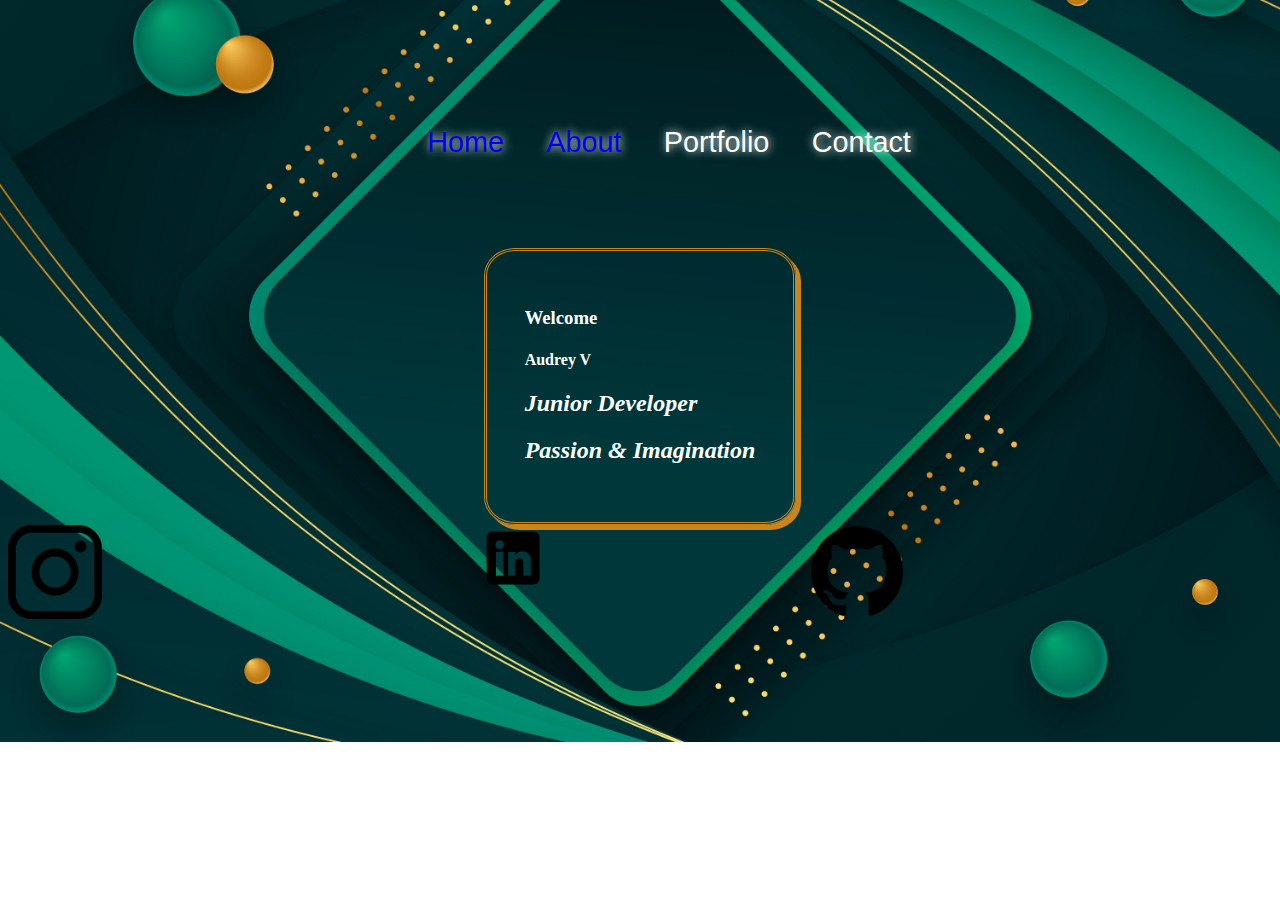
<file: Home.html>
<!DOCTYPE html>
<html lang="en">
<head>
    <meta charset="UTF-8">
    <meta name="viewport" content="width=device-width, initial-scale=1.0">
    <title>Home</title>
    <link rel="stylesheet" href="./Home.css">
</head>
<body>  
    <header>
        <nav>
            <ul>
                <li><a href="./Home.html" target="_blank">Home</a></li>
                <li><a href="./Index.html" target="_blank">About</a></li>
                <li>Portfolio</li>
                <li>Contact</li>
            </ul>
        </nav>  
    </header>
    <div id="homePage">

        <div id="presentation">
            <h3>Welcome</h3>
            <h4>Audrey V</h4>
            <h2>Junior Developer</h2>
            <h2>Passion & Imagination</h2>
        </div>

        <div>
            <div id="logoReseaux">
                <a href="https://www.instagram.com/audrey17006/" target="_blank"><img id="insta" src="./instagram.png" alt="insta"></a>
                <a href="https://www.linkedin.com/in/audrey-vandendriessche-6278852a8?lipi=urn%3Ali%3Apage%3Ad_flagship3_profile_view_base_contact_details%3B7l1MCwBhQ8u57PaNZCz23w%3D%3D" target="_blank"><img id="linkedin" src="./linkedinLogo.png" alt="linkedin"></a>
                <a href="https://github.com/Audrey-VDD" target="_blank"><img id="github" src="./github-logo (2).png" alt="github"></a>
            </div>
        </div>
        
    </div>
</body>
</html>
</file>
<file: Home.css>
body{
    background: url(./BackgroundPaysage.jpg) center/cover;
    background-repeat: no-repeat;
    
}

nav {
    font-size: 180%;
    margin-top: 10%;
    margin-left: 30%;
    font-family: 'Gill Sans', 'Gill Sans MT', Calibri, 'Trebuchet MS', sans-serif;
    text-shadow: white 1px 0 10px;
}

ul {
    display: flex;
    gap: 5%;
}

li {
    list-style: none;
    color: white;
}

:any-link {
    text-decoration: none;
}

a:visited {
    color: white;
}

#homePage {
    display: flex;
    flex-direction: column;
    color: white;
    align-items: center;
    margin-top: 7%;
}
#logoReseaux {
    display: flex;
}

img {
    max-width: 20%;
}
img:hover {
    max-width: 25%;
}

body > div > div > h2 {
    font-style: oblique;
}

#presentation {
    border: solid #c9841d;
    border-radius: 10%;
    padding: 3% 3% 3% 3%;
    box-shadow: 5px 5px #c9841d;
    border-style: double;
}

@media (max-width : 600px) {
    body {
        background: none;
        background-image: url(./backgroundHomeTel.jpg);
        background-repeat: no-repeat;
        background-size: cover;
    }
    nav {
        margin-left: 0;
        font-size: 90%;
        margin-top: 50%;
        margin-left: 3%;
    }
    ul {
        display: flex;
        flex-wrap: wrap;
    }
    li {
        color: white;
        font-weight: bold;
        font-size: 120%;
    }
a:visited {
    color: white;
}
    #homePage {
        display: flex;
        flex-direction: column-reverse;
        font-size: small;
        margin-top: 13%;
    }
    #logoReseaux {
        display: flex;
        flex-direction: row;
        margin-top: 45%;
        margin-left: 30%;
    }
    img {
        max-width: 50%;
    }
    #insta {
        max-width: 70%;
    }
}
</file>
